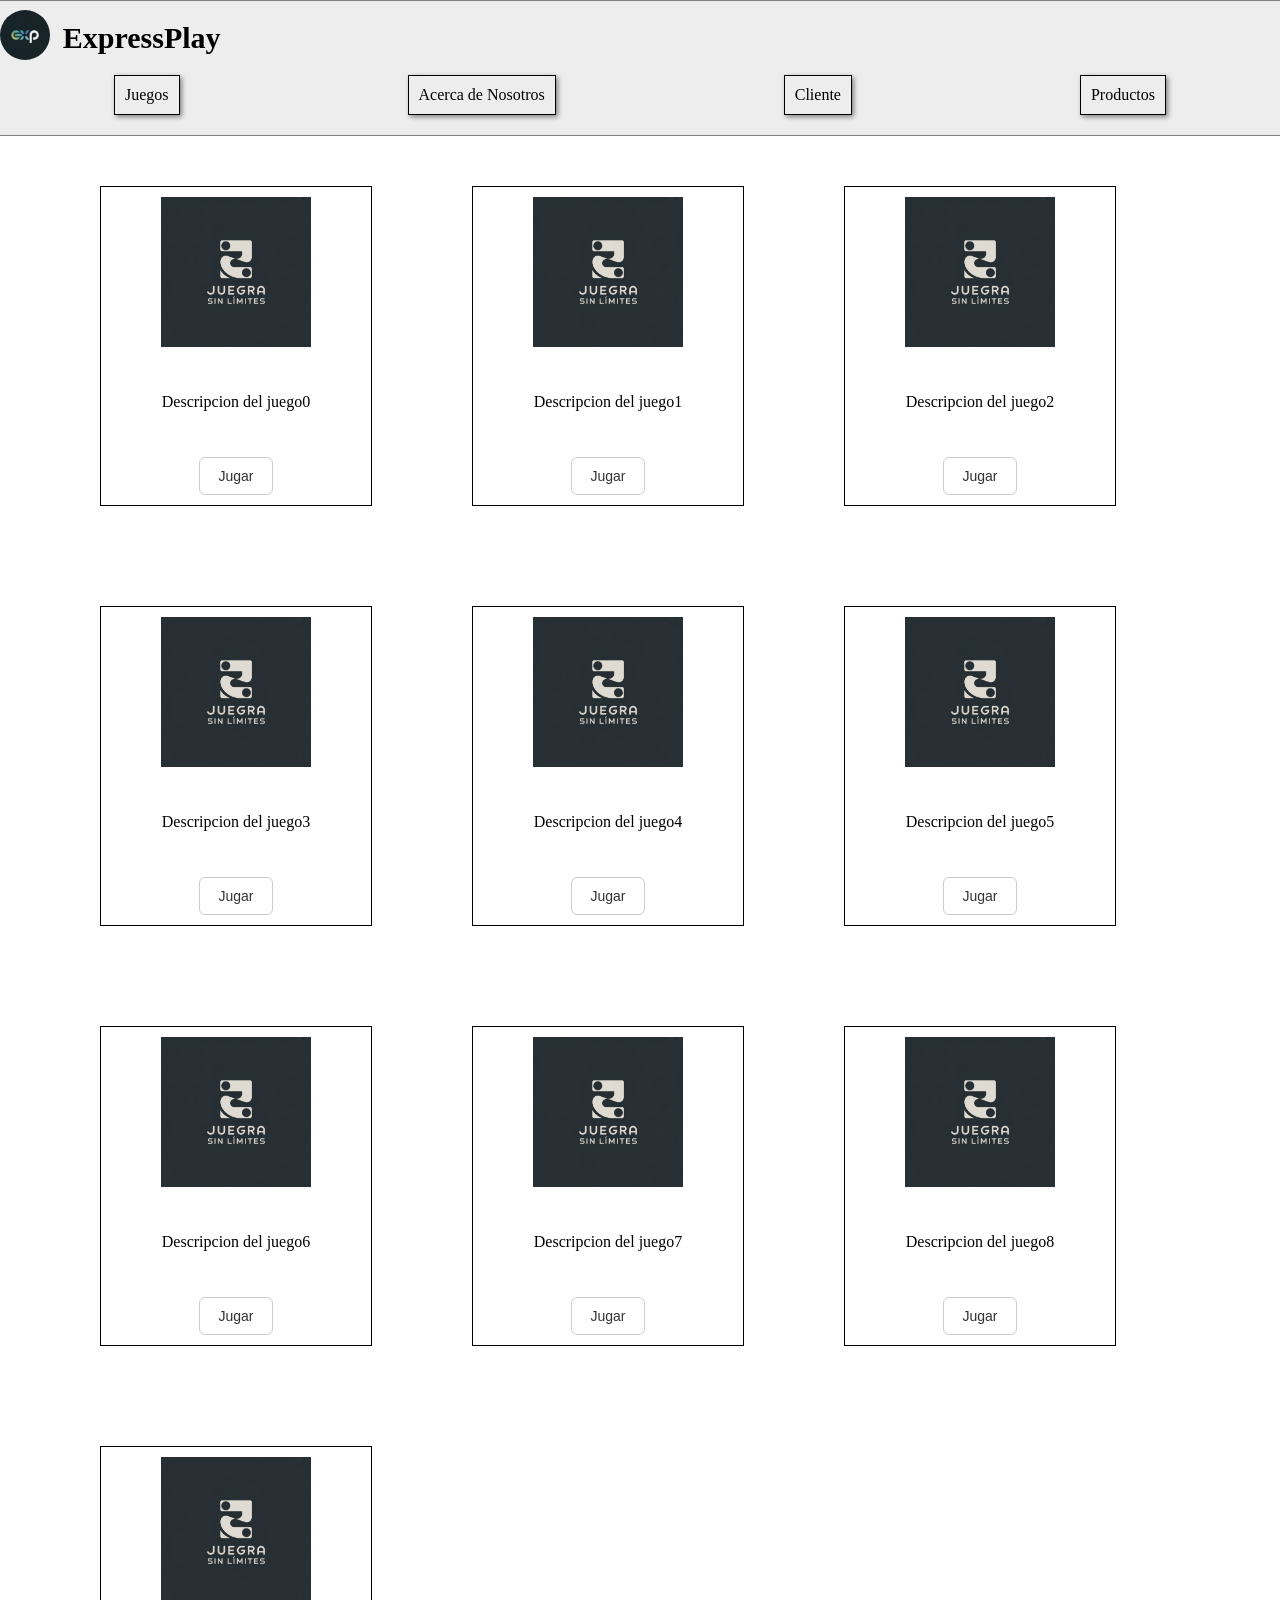
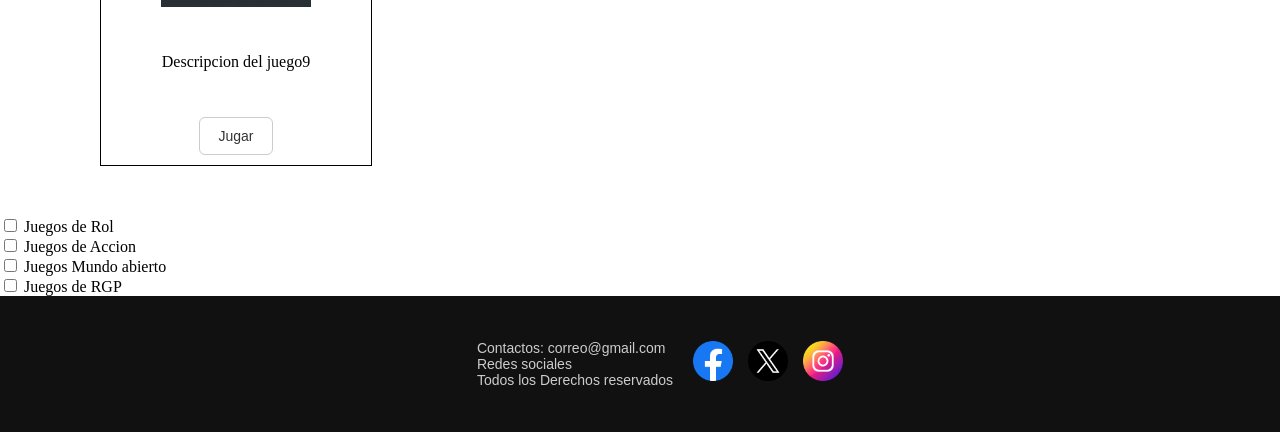
<file: index.html>
<!DOCTYPE html>
<html lang="es">
<head>
    <meta charset="UTF-8">
    <meta name="viewport" content="width=device-width, initial-scale=1.0">
    <title>ExpressPlay</title>
    <link rel="stylesheet" href="style/style-nav.css">
    <link rel="stylesheet" href="style/style-juegos.css">
</head>
<body>

    <header>
            <div class="fondo-img">
                <img src="img/logo.jpg" alt="La imagen no ha cargado correctamente">
                <h1>ExpressPlay</h1>
            </div>
    </header>

    <nav>
        <a href="index.html">Juegos</a>
        <a href="tienda.html">Acerca de Nosotros</a>
        <a href="cliente.html">Cliente</a>
        <a href="tabla-productos.html">Productos</a>
    </nav>

    <main>
        <div class="conteiner-juegos" id="conteiner-juegos">
            <!-- Informacion segun los juegos que la tienda tenga -->


             <!-- <div class="juego">
                <div class="img-juego">
                    <img src="img/juego.jpg" alt="La imagen no ha cargado correctamente" width="250px" height="200px" >
                </div>
                <p>
                    juego de acción y aventura futurista donde los jugadores controlan a un guerrero capaz de canalizar 
                    energía eléctrica para combatir enemigos y superar desafíos. A medida que avanzan, acumulan “energía EXP” 
                    para desbloquear habilidades, mejorar poderes y enfrentarse a jefes cada vez más desafiantes.
                </p>
                <button>Jugar</button>
                <hr>
            </div> -->
        </div>

        <form action="">
        <input type="checkbox" name="Juegos de rol">
        <label for="tipos-juegos">Juegos de Rol</label>
        <br>
        <input type="checkbox" name="Juegos de Accion">
        <label for="tipos-juegos">Juegos de Accion</label>
        <br>
        <input type="checkbox" name="Juegos Mundo abierto">
        <label for="tipos-juegos">Juegos Mundo abierto</label>
        <br>
        <input type="checkbox" name="Juegos de RGP">
        <label for="tipos-juegos">Juegos de RGP</label>
    </form>

    </main>




    <footer>
        <ul>
            <li>Contactos: correo@gmail.com</li>
            <li>Redes sociales</li>
            <li>Todos los Derechos reservados</li>
        </ul>
        <!-- <p>Contactos: correo@gmail.com</p>
        <p>Redes sociales</p> -->
        <div class="redes-sociales">
             <img src="img/facebook.png" alt="La imagen no ha cargado correctamente" width="40px" height="40px">
             <img src="img/x.png" alt="La imagen no ha cargado correctamente" width="40px" height="40px">
             <img src="img/instagram.png" alt="La imagen no ha cargado correctamente" width="40px" height="40px">
             <!-- iconos creados por Freepik - Flaticon https://www.flaticon.es/iconos-gratis/facebook-->
        </div>
        <!-- <p>Todos los Derechos reservados</p> -->
    </footer>

    <script src="controles.js"></script>
</body>
</html>
</file>
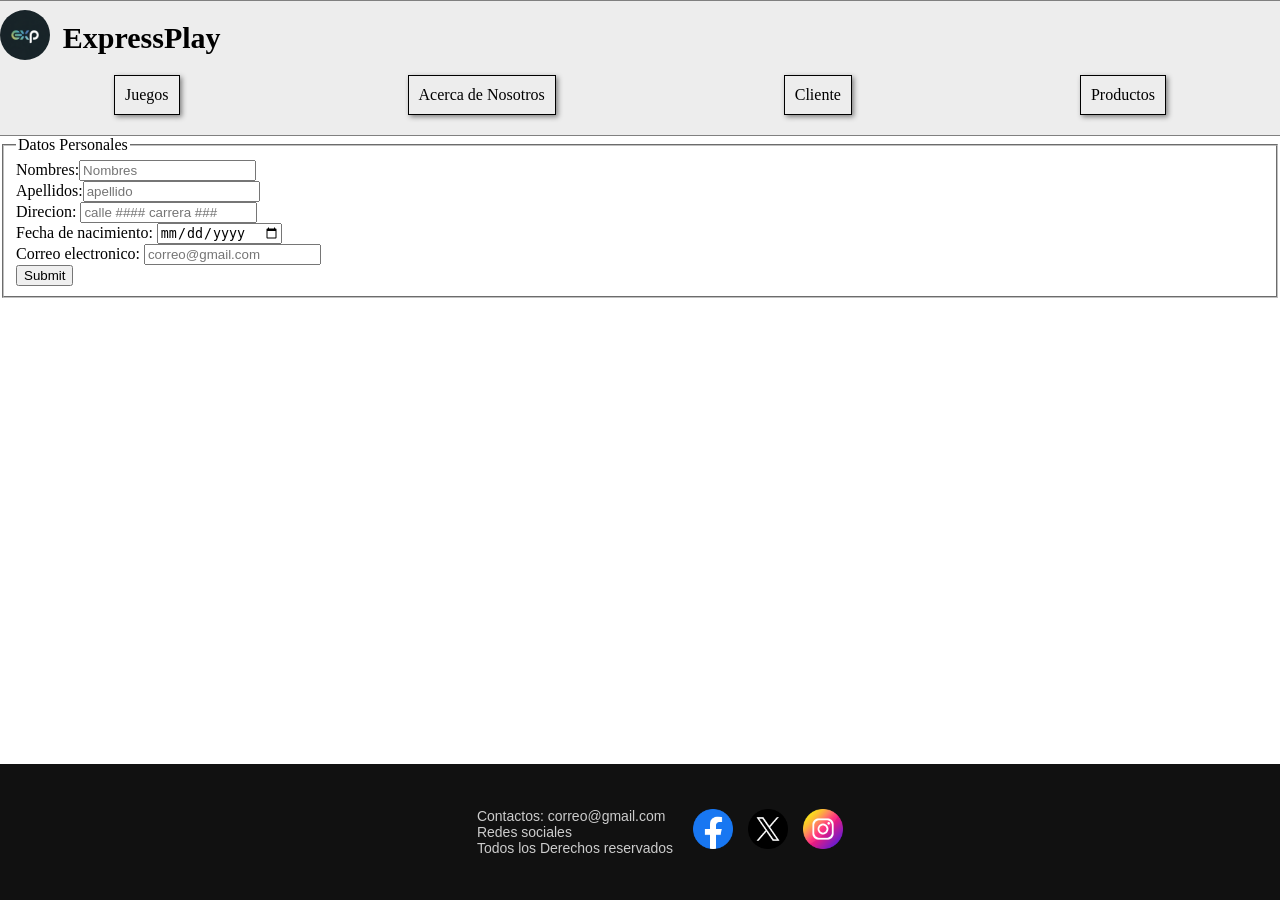
<file: cliente.html>
<!DOCTYPE html>
<html lang="es">
<head>
    <meta charset="UTF-8">
    <meta name="viewport" content="width=device-width, initial-scale=1.0">
    <title>Clientes</title>
    <link rel="stylesheet" href="style/style-nav.css">
</head>
<body>

    <header>
            <div class="fondo-img">
                <img src="img/logo.jpg" alt="La imagen no ha cargado correctamente">
                <h1>ExpressPlay</h1>
            </div>
    </header>

    <nav>
        <a href="index.html">Juegos</a>
        <a href="tienda.html">Acerca de Nosotros</a>
        <a href="cliente.html">Cliente</a>
        <a href="tabla-productos.html">Productos</a>
    </nav>

    <main>
        <form>
            <fieldset>
                <legend>Datos Personales</legend>
                <label for="nombre-usuario">Nombres:<input type="text" id="nombre-usuario" placeholder="Nombres"></label>
                <br>
                <label for="apellido-usuario">Apellidos:<input type="text" id="apellido-usuario" placeholder="apellido"></label>
                <br>
                <label for="direccion-usuario">Direcion: <input type="text" id="direccion-usuario" placeholder="calle #### carrera ###"></label>
                <br>
                <label for="fecha-usuario">Fecha de nacimiento: <input type="date" id="fecha-usuario"></label>
                <br>
                <label for="correo-usuario">Correo electronico: <input type="email" id="correo-usuario" placeholder="correo@gmail.com"></label>
                <br>
                <input type="submit" id="datos-usuario">
            </fieldset>           
        </form>
    </main>

    <footer>
        <ul>
            <li>Contactos: correo@gmail.com</li>
            <li>Redes sociales</li>
            <li>Todos los Derechos reservados</li>
        </ul>
        <!-- <p>Contactos: correo@gmail.com</p>
        <p>Redes sociales</p> -->
        <div class="redes-sociales">
             <img src="img/facebook.png" alt="La imagen no ha cargado correctamente" width="40px" height="40px">
             <img src="img/x.png" alt="La imagen no ha cargado correctamente" width="40px" height="40px">
             <img src="img/instagram.png" alt="La imagen no ha cargado correctamente" width="40px" height="40px">
             <!-- iconos creados por Freepik - Flaticon https://www.flaticon.es/iconos-gratis/facebook-->
        </div>
        <!-- <p>Todos los Derechos reservados</p> -->
    </footer>

</body>
</html>
</file>
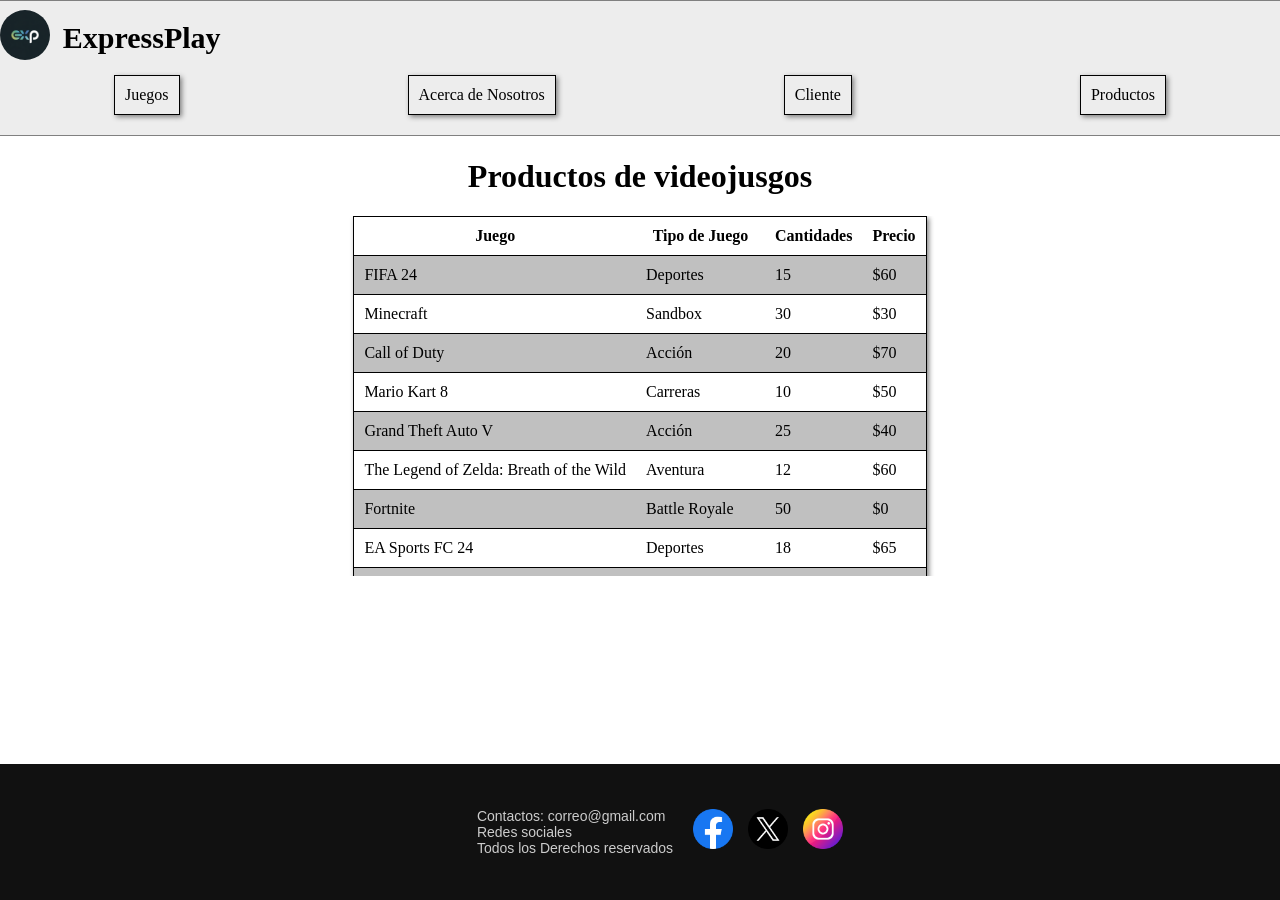
<file: tabla-productos.html>
<!DOCTYPE html>
    <html lang="es">
    <head>
        <meta charset="UTF-8">
        <meta name="viewport" content="width=device-width, initial-scale=1.0">
        <title>ExpressPlay-productos</title>
        <link rel="stylesheet" href="style/style-nav.css">
        <link rel="stylesheet" href="style/style-tabla.css">
    </head>
<body>
    <header>
            <div class="fondo-img">
                <img src="img/logo.jpg" alt="La imagen no ha cargado correctamente">
                <h1>ExpressPlay</h1>
            </div>
    </header>
    <nav>
        <a href="index.html">Juegos</a>
        <a href="tienda.html">Acerca de Nosotros</a>
        <a href="cliente.html">Cliente</a>
        <a href="tabla-productos.html">Productos</a>
    </nav>


    <main>
        <center>
            <h1>Productos de videojusgos</h1>

            <div class="tabla_juegos">
                <table>
                    <tr>
                        <th>Juego</th>
                        <th>Tipo de Juego</th>
                        <th>Cantidades</th>
                        <th>Precio</th>
                    </tr>

                    <tr id="color-fila">
                        <td>FIFA 24</td>
                        <td>Deportes</td>
                        <td>15</td>
                        <td>$60</td>
                    </tr>

                    <tr>
                        <td>Minecraft</td>
                        <td>Sandbox</td>
                        <td>30</td>
                        <td>$30</td>
                    </tr>

                    <tr id="color-fila">
                        <td>Call of Duty</td>
                        <td>Acción</td>
                        <td>20</td>
                        <td>$70</td>
                    </tr>

                    <tr>

                    <td>Mario Kart 8</td>
                        <td>Carreras</td>
                        <td>10</td>
                        <td>$50</td>
                    </tr>
                    
                    <tr id="color-fila">
                        <td>Grand Theft Auto V</td>
                        <td>Acción</td>
                        <td>25</td>
                        <td>$40</td>
                    </tr>

                    <tr>
                        <td>The Legend of Zelda: Breath of the Wild</td>
                        <td>Aventura</td>
                        <td>12</td>
                        <td>$60</td>
                    </tr>

                    <tr id="color-fila">
                        <td>Fortnite</td>
                        <td>Battle Royale</td>
                        <td>50</td>
                        <td>$0</td>
                    </tr>

                    <tr>
                        <td>EA Sports FC 24</td>
                        <td>Deportes</td>
                        <td>18</td>
                        <td>$65</td>
                    </tr>

                    <tr id="color-fila">
                        <td>Resident Evil 4</td>
                        <td>Terror</td>
                        <td>14</td>
                        <td>$55</td>
                    </tr>

                    <tr>
                        <td>God of War</td>
                        <td>Acción/Aventura</td>
                        <td>16</td>
                        <td>$50</td>
                    </tr>

                    <tr id="color-fila">
                        <td>Among Us</td>
                        <td>Multijugador</td>
                        <td>40</td>
                        <td>$5</td>
                    </tr>

                    <tr>
                        <td>League of Legends</td>
                        <td>MOBA</td>
                        <td>35</td>
                        <td>$0</td>
                    </tr>

                    <tr id="color-fila">
                        <td>Clash Royale</td>
                        <td>Estrategia</td>
                        <td>28</td>
                        <td>$0</td>
                    </tr>

                    <tr>
                        <td>Red Dead Redemption 2</td>
                        <td>Aventura</td>
                        <td>11</td>
                        <td>$60</td>
                    </tr>


                </table>
            </div>
        </center>
    </main>
    
    <footer>
        <ul>
            <li>Contactos: correo@gmail.com</li>
            <li>Redes sociales</li>
            <li>Todos los Derechos reservados</li>
        </ul>
        <!-- <p>Contactos: correo@gmail.com</p>
        <p>Redes sociales</p> -->
        <div class="redes-sociales">
             <img src="img/facebook.png" alt="La imagen no ha cargado correctamente" width="40px" height="40px">
             <img src="img/x.png" alt="La imagen no ha cargado correctamente" width="40px" height="40px">
             <img src="img/instagram.png" alt="La imagen no ha cargado correctamente" width="40px" height="40px">
             <!-- iconos creados por Freepik - Flaticon https://www.flaticon.es/iconos-gratis/facebook-->
        </div>
        <!-- <p>Todos los Derechos reservados</p> -->
    </footer>


</body>
</html>
</file>
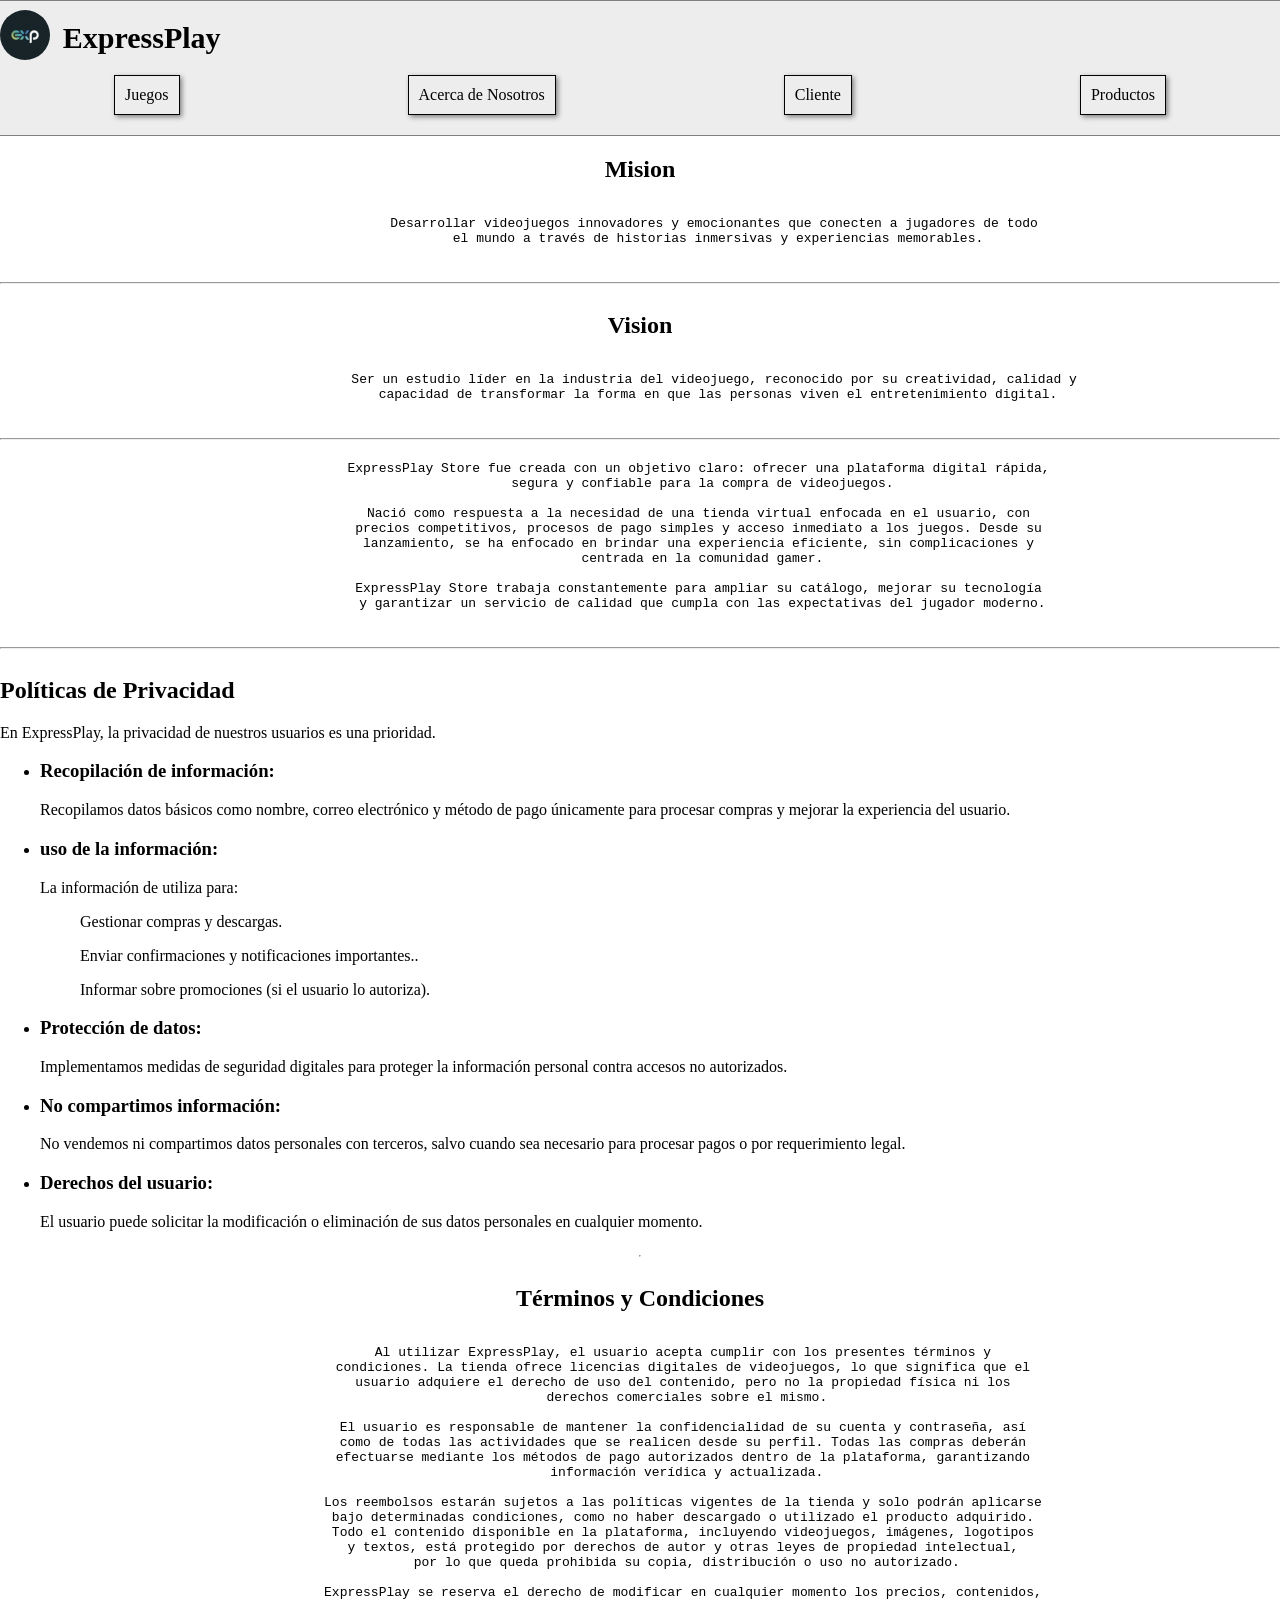
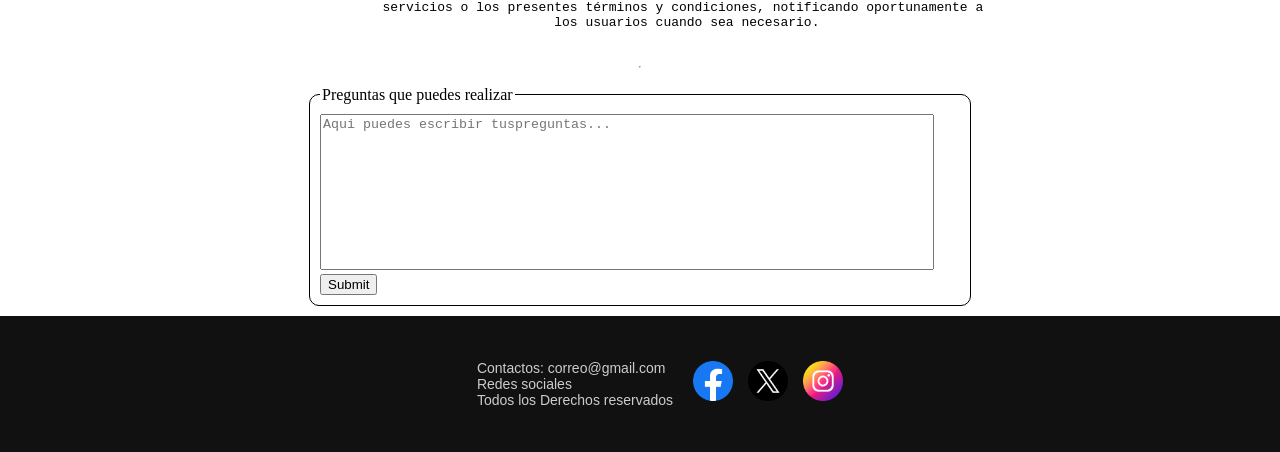
<file: tienda.html>
<!DOCTYPE html>
<html lang="es">
<head>
    <meta charset="UTF-8">
    <meta name="viewport" content="width=device-width, initial-scale=1.0">
    <title>Mas sobre nosotros</title>
    <link rel="stylesheet" href="style/style-nav.css">
    <link rel="stylesheet" href="style/style_tienda.css">
</head>
<body>
    <header>
            <div class="fondo-img">
                <img src="img/logo.jpg" alt="La imagen no ha cargado correctamente">
                <h1>ExpressPlay</h1>
            </div>
    </header>
    <nav>
        <a href="index.html">Juegos</a>
        <a href="tienda.html">Acerca de Nosotros</a>
        <a href="cliente.html">Cliente</a>
        <a href="tabla-productos.html">Productos</a>
    </nav>

    <main>

       <div class="datastore">
            <section id="mision">
                <h2>Mision</h2>
                <pre>
                    Desarrollar videojuegos innovadores y emocionantes que conecten a jugadores de todo 
                    el mundo a través de historias inmersivas y experiencias memorables.
                </pre>
            </section>
            <hr>
            <section id="vision">
                <h2>Vision</h2>
                <pre>
                    Ser un estudio líder en la industria del videojuego, reconocido por su creatividad, calidad y 
                    capacidad de transformar la forma en que las personas viven el entretenimiento digital.
                </pre>
            </section>
       </div>
       <hr>
       <section id="history">
            <pre>
                ExpressPlay Store fue creada con un objetivo claro: ofrecer una plataforma digital rápida, 
                segura y confiable para la compra de videojuegos.

                Nació como respuesta a la necesidad de una tienda virtual enfocada en el usuario, con 
                precios competitivos, procesos de pago simples y acceso inmediato a los juegos. Desde su 
                lanzamiento, se ha enfocado en brindar una experiencia eficiente, sin complicaciones y 
                centrada en la comunidad gamer.

                ExpressPlay Store trabaja constantemente para ampliar su catálogo, mejorar su tecnología 
                y garantizar un servicio de calidad que cumpla con las expectativas del jugador moderno.
            </pre>
       </section>
       <hr>
    </main>

    <section id="politicas-privacidad">
        <h2>Políticas de Privacidad</h2>
        <p>En ExpressPlay, la privacidad de nuestros usuarios es una prioridad.</p>
        <ul>
            <li>
                <h3>Recopilación de información:</h3>
                <p>
                    Recopilamos datos básicos como nombre, correo electrónico y método de pago 
                    únicamente para procesar compras y mejorar la experiencia del usuario. 
                </p>
            </li>
            <li>
                <h3>uso de la información:</h3>
                <p>La información de utiliza para:</p>
                <ol><p>Gestionar compras y descargas.</p></ol>
                <ol><p>Enviar confirmaciones y notificaciones importantes..</p></ol>
                <ol><p>Informar sobre promociones (si el usuario lo autoriza).</p></ol>
            </li>
            <li>
                <h3>Protección de datos:</h3>
                <p>Implementamos medidas de seguridad digitales para proteger la información personal contra accesos no autorizados.</p>
            </li>
            <li>
                <h3>No compartimos información:</h3>
                <p>No vendemos ni compartimos datos personales con terceros, salvo cuando sea necesario para procesar pagos o por requerimiento legal.</p>
            </li>
            <li>
                <h3>Derechos del usuario:</h3>
                <p>El usuario puede solicitar la modificación o eliminación de sus datos personales en cualquier momento.</p>
            </li>
        </ul>
    </section>
    <hr>
    <section id="terminos-condiciones">
        <h2>Términos y Condiciones</h2>
        <pre>
            Al utilizar ExpressPlay, el usuario acepta cumplir con los presentes términos y 
            condiciones. La tienda ofrece licencias digitales de videojuegos, lo que significa que el 
            usuario adquiere el derecho de uso del contenido, pero no la propiedad física ni los 
            derechos comerciales sobre el mismo.

            El usuario es responsable de mantener la confidencialidad de su cuenta y contraseña, así 
            como de todas las actividades que se realicen desde su perfil. Todas las compras deberán 
            efectuarse mediante los métodos de pago autorizados dentro de la plataforma, garantizando 
            información verídica y actualizada.

            Los reembolsos estarán sujetos a las políticas vigentes de la tienda y solo podrán aplicarse 
            bajo determinadas condiciones, como no haber descargado o utilizado el producto adquirido. 
            Todo el contenido disponible en la plataforma, incluyendo videojuegos, imágenes, logotipos 
            y textos, está protegido por derechos de autor y otras leyes de propiedad intelectual, 
            por lo que queda prohibida su copia, distribución o uso no autorizado.

            ExpressPlay se reserva el derecho de modificar en cualquier momento los precios, contenidos, 
            servicios o los presentes términos y condiciones, notificando oportunamente a 
            los usuarios cuando sea necesario.
        </pre>
    </section>
    <hr>

    <form>
        <fieldset>
            <legend>Preguntas que puedes realizar</legend>
            <label for="preguntas">
                <textarea name="pregunta-usuario" id="pregunta-usuario" placeholder="Aqui puedes escribir tuspreguntas..."  rows="10" cols="50"></textarea>
            </label>
            <br>
            <input type="submit" name="enviar-pregunta-usuario" id="enviar-pregunta-usuario">
        </fieldset>
    </form>

    <footer>
        <ul>
            <li>Contactos: correo@gmail.com</li>
            <li>Redes sociales</li>
            <li>Todos los Derechos reservados</li>
        </ul>
        <!-- <p>Contactos: correo@gmail.com</p>
        <p>Redes sociales</p> -->
        <div class="redes-sociales">
             <img src="img/facebook.png" alt="La imagen no ha cargado correctamente" width="40px" height="40px">
             <img src="img/x.png" alt="La imagen no ha cargado correctamente" width="40px" height="40px">
             <img src="img/instagram.png" alt="La imagen no ha cargado correctamente" width="40px" height="40px">
             <!-- iconos creados por Freepik - Flaticon https://www.flaticon.es/iconos-gratis/facebook-->
        </div>
        <!-- <p>Todos los Derechos reservados</p> -->
    </footer>

</body>
</html>
</file>
<file: style/style-nav.css>
body{
    height: 100vh;
    margin: 0;
}

body {
  display: flex;
  flex-direction: column;
}

main {
  flex: 1;
}

nav{
    display: flex;
    justify-content: space-around;
    background-color: #EDEDED;
    padding-bottom: 20px;
    border-bottom:1px solid gray  ;

}

nav,a{
        text-decoration: none;
}

a{
    border: 1px solid;
    padding: 10px;
    box-shadow: 2px 2px 5px gray;
    color: black;
}

.fondo-img{
    display: flex;
    justify-content: left;
    border-top: 1px solid gray;
    width: 100%;
    background-color: #EDEDED;
}

.fondo-img img{
    position: relative;
    width: 50px;
    height: 50px;
    border-radius: 200px;
    top: 1vh;
    justify-content: right;

    
}

.fondo-img h1{
    position: relative;
    left: 1%;
    font-size: 30px;

    
}

a:hover{
    opacity: 0.3;
}

/*
    CSS para el footer  
*/

footer {
    font-family: Arial, sans-serif;
    display: flex;
    justify-content: center;
    background: #111;
    color: #ccc;
    gap: 20px;
    padding: 30px 20px;
    font-size: 14px;

}

footer ul {
    list-style: none;
}


/* Contenedor de redes */
.redes-sociales {
  display: flex;
  justify-content: center;
  gap: 15px;
  margin: 15px 0;
}

/* Iconos */
.redes-sociales img {
  width: 40px;
  height: 40px;
  cursor: pointer;
  transition: transform 0.2s ease, opacity 0.2s ease;
}

/* Hover efecto */
.redes-sociales img:hover {
  transform: scale(1.1);
  opacity: 0.8;
}
</file>
<file: style/style-juegos.css>
.conteiner-juegos{
    display: flex;
    flex-wrap: wrap;
    margin: 50px 0px 50px 100px ;
    gap: 100px;

}

.juego{
    display: flex; 
    flex-wrap: wrap;
    gap: 30px;
    justify-content: center;
    padding: 10px;
    width: 250px;
    border: 1px solid black;
}


.juego img{
    overflow: hidden;
    width: 150px;
    height: 150px;

}


.juego button{
    flex-wrap: wrap;
    background: transparent;
    color: #333;
    border: 1px solid #ccc;
    padding: 10px 18px;
    font-size: 14px;
    border-radius: 6px;
    cursor: pointer;
    transition: all 0.2s ease;
}
</file>
<file: style/style-tabla.css>
th,td{
    border-bottom: 1px solid black;
    border-top: 1px solid black;
    padding: 10px;
}

table{
    border-collapse: collapse;
    border: 1px solid;
    box-shadow: 2px 2px 5px gray;
}

tr:hover{
    background-color: #b8e2f4 ;
}

#color-fila{
    background-color: #c0c0c0;
}

.tabla_juegos{
    max-height: 40vh;
    overflow-y: scroll;
    
}
</file>
<file: style/style_tienda.css>
/*seccion Mision y vision */
.datastore section{
    display: flex;
    flex-direction: column;
    text-align: center;
}

/* seccion historia y terminos  */
#history{
    display: flex;
    flex-direction: column;
    text-align: center;
}

 #terminos-condiciones
{
    display: flex;
    flex-direction: column;
    text-align: center;
}


/* margenes de 'pre' */
pre {
    text-align: center;
    max-width: 100%;
    overflow-x: auto;
    white-space: pre-wrap;
    word-wrap: break-word;
}

/* formulario */
form{
    display: flex;
    justify-content: center;
    width: 100%;
    margin: 10px 0px 10px 0px;
}

/* fieldset */
fieldset{
    width: 100%;
    max-width: 40%;
    padding: 10px;
    border: 1px solid #000 ;
    border-radius:10px ;
}

/* textarea */
textarea{
    width: 100%;
    max-width: 95%;
    resize: none;
}

@media (max-width: 1300px){
    /* fieldset */
    fieldset{
        max-width: 50%;
    }
}
</file>
